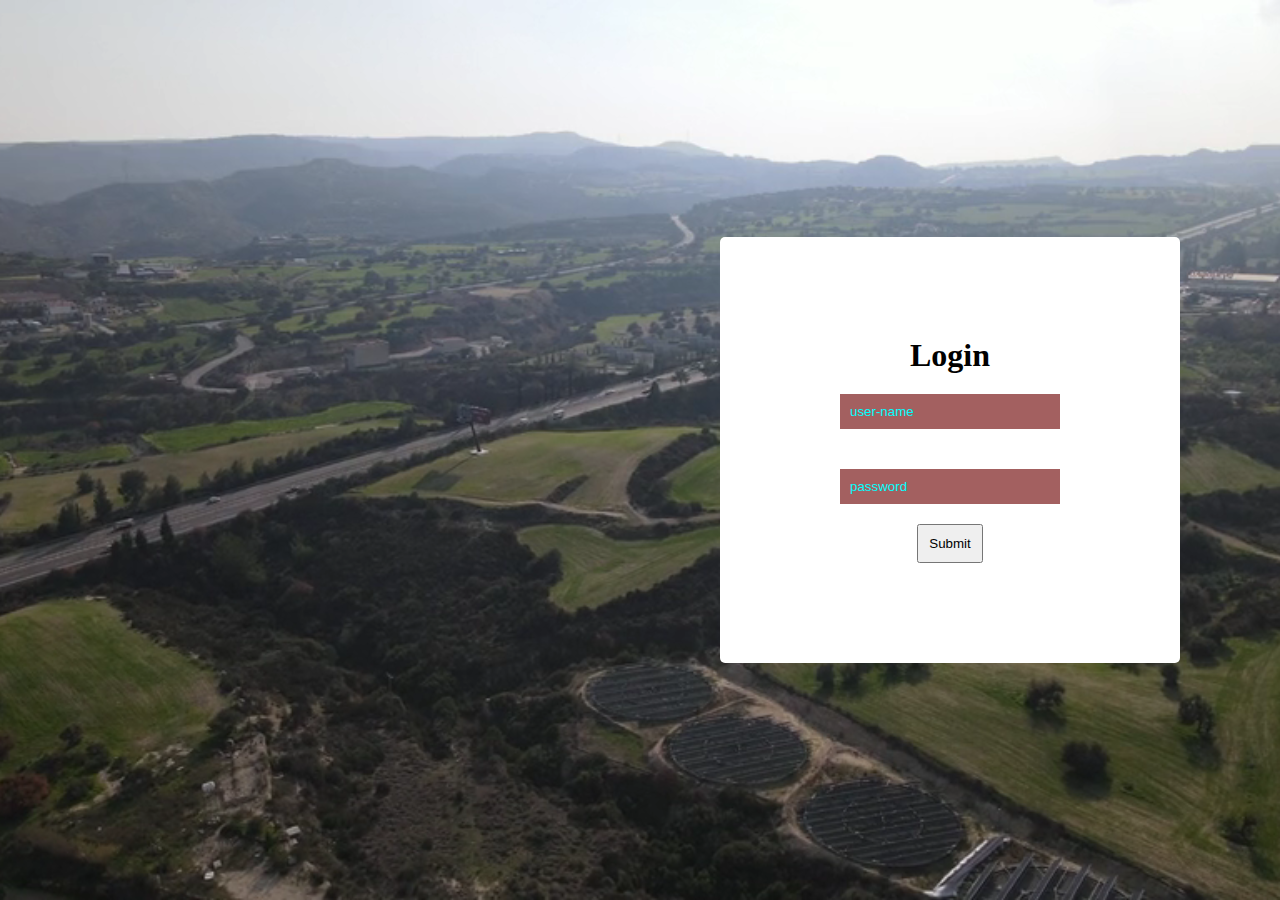
<file: pages/form.html>
<!DOCTYPE html>
<html lang="en">
<head>
    <meta charset="UTF-8">
    <meta http-equiv="X-UA-Compatible" content="IE=edge">
    <meta name="viewport" content="width=device-width, initial-scale=1.0">
    <title>Login</title>
    <link rel="stylesheet" href="../CSS/form.css">
</head>
<body>
    <div class="container">
        <video class="video" src="../img/3113002399.mp4" muted loop autoplay></video>
        <form action="">
            <h1>Login</h1>
            <input type="text" placeholder="user-name"><br/>
            <input type="password" placeholder="password"><br/>
            <input type="submit"/>
        </form>
    </div>
</body>
</html>
</file>
<file: CSS/form.css>
*{
    padding:0;
    margin:0;
}
.container{
    position: relative;
    width: 100vw;
    height: 100vh;
}
.container .video{
    position: absolute;
    width: 100%;
    height: 100%;
    object-fit: cover;
}
form{
    right:100px;
    position: absolute;
    padding: 100px;
    background-color: white;
    border-radius: 5px;
    text-align: center;
    top: 50%;
    transform: translateY(-50%);
}
::placeholder{
    color: aqua;
}
input[type="text"],input[type="password"]{
    margin: 20px;
    border: none;
    padding: 10px;
    min-width: 200px;
    background-color: rgb(163, 96, 96);
    color: black;
}
input[type="submit"]{
    padding: 10px;
}
</file>
